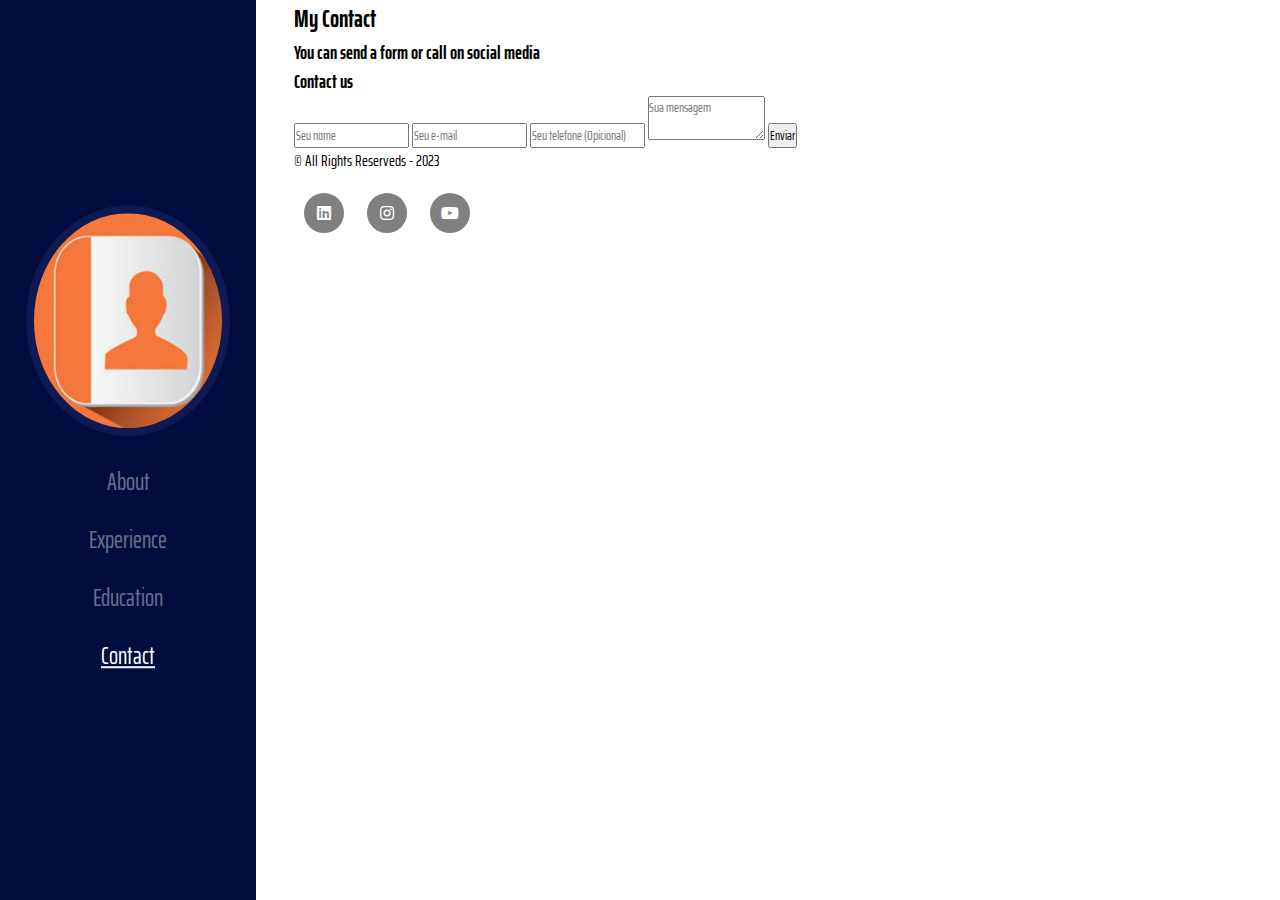
<file: Contact.html>
<!DOCTYPE html>
<html lang="en">
<head>
    <meta charset="UTF-8">
    <meta name="viewport" content="width=device-width, initial-scale=1.0">
    <meta name="author" content="Danillo Guimarães">
    <title>Danillo Guimarães - Personal Website - Contact</title>
    <link href="https://fonts.googleapis.com/css2?family=Saira+Extra+Condensed:wght@400;500;700&display=swap" rel="stylesheet">
    <link href="./css/main.css" rel="stylesheet">
    <link href="https://cdnjs.cloudflare.com/ajax/libs/font-awesome/5.13.1/css/all.min.css" rel="stylesheet">
</head>
<body>
    <header>
        <div class="parent">
            <div class="sidebar">
            <div class="sidebar-pos">
            <div class="img-sidebar">
            <img src="./imagens/contact.jpg" />
            </div><!--img-->
                    <div class="menu">
                        <ul>
                            <li><a href="./index.html">About</a></li>
                            <li><a href="./experience.html">Experience</a></li>
                            <li><a href="./education.html">Education</a></li>
                            <li><a class="selected" href="./Contact.html" alt="Go to the section Contact" title="Go to the Section Contact">Contact</a></li>
                        </ul>
                    </div><!--menu-->
            </div><!--sidebar-pos-->
            </div><!--sidebar-->
            </div><!--parent-->
    </header>
    <div class="content">
        <section class="descricao4">
            <h2>My <span>Contact</span></h2>
            <h3>You can send a form or call on <span>social media</span></h3>
                <h3>Contact us</h3>
                <form><!--Required transforma em obrigatório-->
                    <input type="text" alt="seu nome" placeholder="Seu nome" required />
                    <input type="email" alt="email" placeholder="Seu e-mail" required />
                    <input type="tel" alt="tel" placeholder="Seu telefone (Opicional)" />
                    <textarea placeholder="Sua mensagem" required ></textarea>
                    <button type="submit" alt="enviar mensagem">Enviar</button>
                </form>
                <p>&copy; All Rights Reserveds - 2023</p>
            <div class="icons-social">
                <a href="https://www.linkedin.com/in/danillo-lopes/" title="Go to the Linkedin of Danillo Guimarães" alt="Linkedin of Danillo" target="_blank"><i class="fab fa-linkedin"></i></a>
                <a href="https://www.instagram.com/danilloneo/" title="Go to the Instagram of Danillo Guimarães" alt="Instagram of Danillo" target="_blank"><i class="fab fa-instagram"></i></a>
                <a href="https://www.youtube.com/@Danilloneo" title="Go to the Youtube of Danillo Guimarães" alt="Youtube of Danillo" target="_blank"><i class="fab fa-youtube"></i></a>
            </div><!--icons-social-->
        </section>
    </div>


</body>
</html>
</file>
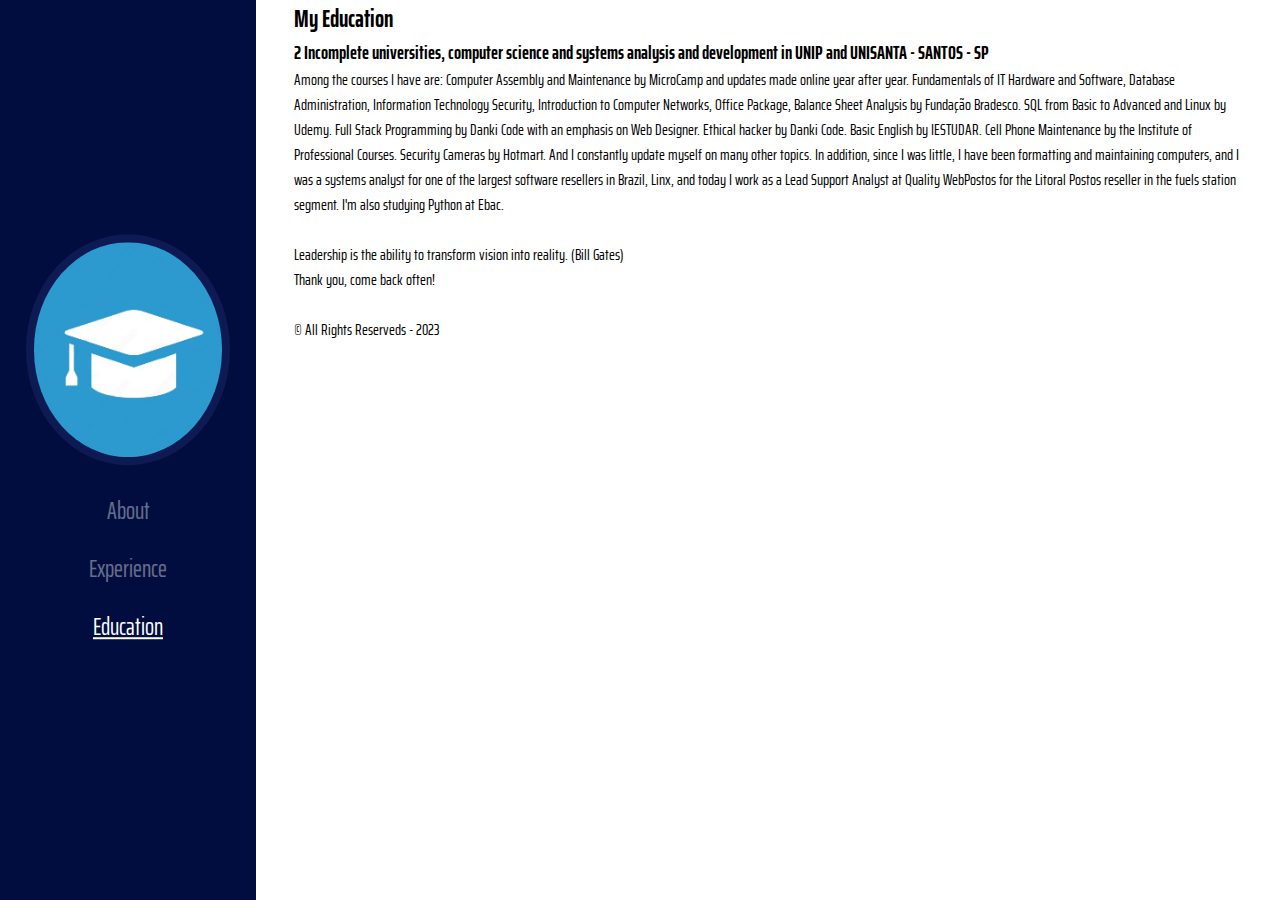
<file: education.html>
<!DOCTYPE html>
<html lang="en">
<head>
    <meta charset="UTF-8">
    <meta name="viewport" content="width=device-width, initial-scale=1.0">
    <meta name="author" content="Danillo Guimarães">
    <title>Danillo Guimarães - Personal Website - Education</title>
    <link href="https://fonts.googleapis.com/css2?family=Saira+Extra+Condensed:wght@400;500;700&display=swap" rel="stylesheet">
    <link href="./css/main.css" rel="stylesheet">
    <link href="https://cdnjs.cloudflare.com/ajax/libs/font-awesome/5.13.1/css/all.min.css" rel="stylesheet">
</head>
<body>
    <header>
        <div class="parent">
            <div class="sidebar">
            <div class="sidebar-pos">
            <div class="img-sidebar">
            <img src="./imagens/formation.jpg" />
            </div><!--img-->
                    <div class="menu">
                        <ul>
                            <li><a href="./index.html">About</a></li>
                            <li><a href="./experience.html">Experience</a></li>
                            <li><a class="selected" href="./education.html">Education</a></li>
                        </ul>
                    </div><!--menu-->
            </div><!--sidebar-pos-->
            </div><!--sidebar-->
            </div><!--parent-->
    </header>
    <div class="content">
        <section class="descricao3">
            <h2>My <span>Education</span></h2>
            <h3>2 Incomplete universities, computer science and systems analysis and development in <span>UNIP and UNISANTA - SANTOS - SP</span></h3>
            <p> Among the courses I have are: Computer Assembly and Maintenance by MicroCamp and updates made online year after year. Fundamentals of IT Hardware and Software, Database Administration, Information Technology Security, Introduction to Computer Networks, Office Package, Balance Sheet Analysis by Fundação Bradesco. SQL from Basic to Advanced and Linux by Udemy. Full Stack Programming by Danki Code with an emphasis on Web Designer. Ethical hacker by Danki Code. Basic English by IESTUDAR. Cell Phone Maintenance by the Institute of Professional Courses. Security Cameras by Hotmart. And I constantly update myself on many other topics. In addition, since I was little, I have been formatting and maintaining computers, and I was a systems analyst for one of the largest software resellers in Brazil, Linx, and today I work as a Lead Support Analyst at Quality WebPostos for the Litoral Postos reseller in the fuels station segment. I'm also studying Python at Ebac. 
                <br><br>Leadership is the ability to transform vision into reality. (Bill Gates)<br>
                Thank you, come back often!<br><br>&copy; All Rights Reserveds - 2023
            </p>
        </section>
    </div>

</body>
</html>
</file>
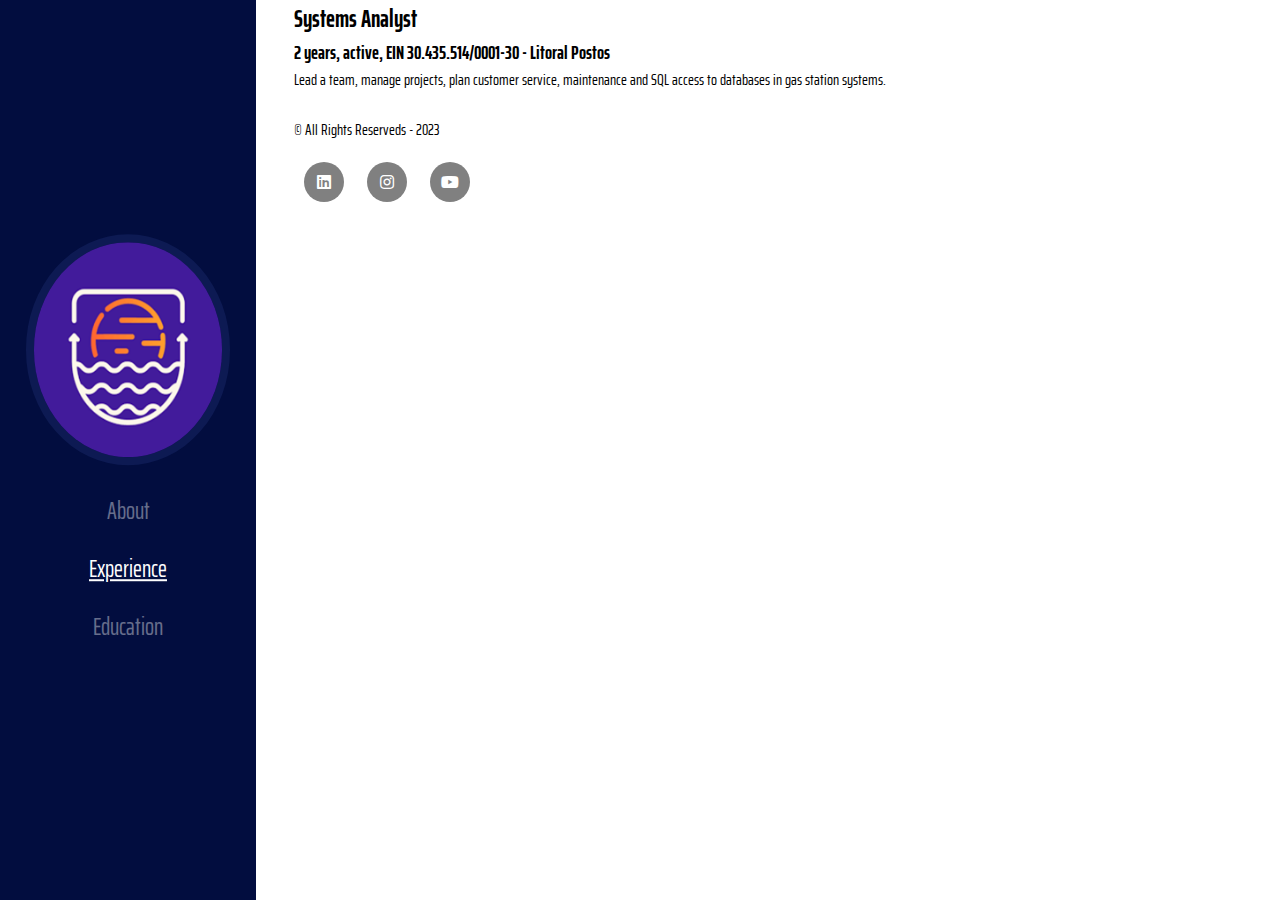
<file: experience.html>
<!DOCTYPE html>
<html lang="en">
<head>
    <meta charset="UTF-8">
    <meta name="viewport" content="width=device-width, initial-scale=1.0">
    <meta name="author" content="Danillo Guimarães">
    <title>Danillo Guimarães - Personal Website - Experience</title>
    <link href="https://fonts.googleapis.com/css2?family=Saira+Extra+Condensed:wght@400;500;700&display=swap" rel="stylesheet">
    <link href="./css/main.css" rel="stylesheet">
    <link href="https://cdnjs.cloudflare.com/ajax/libs/font-awesome/5.13.1/css/all.min.css" rel="stylesheet">
</head>
<body>
    <header>
        <div class="parent">
            <div class="sidebar">
            <div class="sidebar-pos">
            <div class="img-sidebar">
            <img src="./imagens/ltlogo.png" />
            </div><!--img-->
                    <div class="menu">
                        <ul>
                            <li><a href="./index.html">About</a></li>
                            <li><a class="selected"  href="./experience.html">Experience</a></li>
                            <li><a href="./education.html">Education</a></li>
                        </ul>
                    </div><!--menu-->
            </div><!--sidebar-pos-->
            </div><!--sidebar-->
            </div><!--parent-->
    </header>
    <div class="content">
        <section class="descricao2">
            <h2>Systems <span>Analyst</span></h2>
            <h3>2 years, active, EIN 30.435.514/0001-30 - <span>Litoral Postos</span></h3>
            <p>Lead a team, manage projects, plan customer service, maintenance and SQL access to databases in gas station systems.<br><br>

                &copy; All Rights Reserveds - 2023</p>
            <div class="icons-social">
                <a href="https://www.linkedin.com/company/litoralpostos/about/" target="_blank" title="Go to Linkedin of Litoral Postos" alt="Linkedin da empresa Litoral Postos"><i class="fab fa-linkedin"></i></a>
                <a href="https://www.instagram.com/litoralpostos/" target="_blank" title="Go to Instagram of Litoral Postos" alt="Instagram da empresa Litoral Postos"><i class="fab fa-instagram"></i></a>
                <a href="https://www.youtube.com/@litoralpostosgestaoenegoci4578" target="_blank" title="Go to of Youtube Litoral Postos" alt="Youtube da Litoral Postos" ><i class="fab fa-youtube"></i></a>
            </div><!--icons-social-->
        </section>
    </div>


</body>
</html>
</file>
<file: css/main.css>
*{
    margin: 0;
    padding: 0;
    box-sizing: border-box;
    font-family: 'Saira Extra Condensed', sans-serif;
}

html,body{
    height: 100%;
}


.parent{
    display: flex;
}

.sidebar{
    width:20%;
    height: 100%;
    position: fixed;
    background-color: #020d3f;
}

.sidebar-pos{
    position: absolute;
    top:50%;
    transform:translateY(-50%);
}

.img-sidebar{text-align: center;}

.img-sidebar img{
    width: 80%;
    border:8px solid #0d1a53;
    border-radius: 50%;
}

.img-sidebar2 img{
    width: 120%;
    border:8px solid #0d1a53;
    border-radius: 50%;
}

.menu{
    margin:20px 0;
    text-align: center;
}

.menu a{
    color: white;
    opacity: 0.4;
    font-size: 24px;
    display: block;
    margin-bottom: 20px;
    text-decoration: none;
}


.menu a:hover {
    text-decoration: underline;
}

.menu a.selected{
    opacity: 1;
    
}

.menu .selected {
    text-decoration: underline;
}

.content{
    position:absolute;
    left: 20%;
    width: 80%;
    height: 100%;
    overflow-y:auto;
    padding:0 3%;
}

section.descricao{
    position: relative;
    top:50%;
    transform:translateY(-50%);
}

section.descricao h2{
    color:#343a40;
    font-size: 46px;
}

section.descricao h2 > span,
section.descricao h3 > span
{
    color:  #0d1a53;
}

section.descricao h3{
    margin:15px 0;
    color: #6c757d;
    font-size: 26px;
}

section.descricao p{
    color:#6c757d;
    font-size:20px;
    margin-top:40px;
}

.icons-social{
    margin-top:20px;
}

.icons-social a{
    text-decoration:none;
    color: white;
    background-color: gray;
    width:40px;
    height:40px;
    border-radius:20px;
    display: inline-block;
    margin:0 10px;
    text-align: center;
}

.icons-social i{
    line-height:40px;
}

@media (min-width: 120px) and (max-width:700px){
    *{
        margin: 0;
        padding: 0;
        box-sizing: border-box;
        font-family: 'Saira Extra Condensed', sans-serif;
    }
    
    html,body{
        height: 100%;
        width: 100%;
    }
    
    
    .parent{
        display: flex;
    }
    
    .sidebar{
        width:20%;
        height: 100%;
        position: fixed;
        background-color: #020d3f;
    }
    
    .sidebar-pos{
        position: absolute;
        top:50%;
        transform:translateY(-50%);
    }
    
    .img-sidebar{text-align: center;}
    
    .img-sidebar img{
        width: 80%;
        border:8px solid #0d1a53;
        border-radius: 50%;
    }
    
    .img-sidebar2 img{
        width: 120%;
        border:8px solid #0d1a53;
        border-radius: 50%;
    }
    
    .menu{
        margin:20px 0;
        padding
        text-align: center;
    }
    
    .menu a{
        color: white;
        opacity: 0.4;
        font-size: 14px;
        display: block;
        margin-bottom: 10px;
        text-decoration: none;
    }
    
    
    .menu a:hover {
        text-decoration: underline;
    }
    
    .menu a.selected{
        opacity: 1;
        
    }
    
    .menu .selected {
        text-decoration: underline;
    }
    
    .content{
        position:absolute;
        left: 20%;
        width: 80%;
        height: 100%;
        overflow-y:auto;
        padding:0 3%;
    }
    
    /*Description index*/
    section.descricao {
        position: relative;
        transform:translateY(-50%);
        margin-top: 200px;
        margin-bottom: 100px;
    }
    
    section.descricao h2{
        color:#343a40;
        font-size: 36px;
    }
    
    section.descricao h2 > span,
    section.descricao h3 > span
    {
        color:  #0d1a53;
    }
    
    section.descricao h3{
        margin:15px 0;
        color: #6c757d;
        font-size: 26px;
    }
    
    section.descricao p{
        color:#6c757d;
        font-size:20px;
        margin-top:40px;
    }

    /*Description Experience*/
    section.descricao2{
        position: relative;
        transform:translateY(-50%);
        margin-top: 400px;
        margin-bottom: 100px;
    }
    
    section.descricao2 h2{
        color:#343a40;
        font-size: 36px;
    }
    
    section.descricao2 h2 > span,
    section.descricao2 h3 > span
    {
        color:  #0d1a53;
    }
    
    section.descricao2 h3{
        margin:15px 0;
        color: #6c757d;
        font-size: 26px;
    }
    
    section.descricao2 p{
        color:#6c757d;
        font-size:20px;
        margin-top:40px;
    }
    /*education*/
    section.descricao3{
        position: relative;
        transform:translateY(-50%);
        margin-top: 750px;
        margin-bottom: -400px;
    }
    
    section.descricao3 h2{
        color:#343a40;
        font-size: 36px;
    }
    
    section.descricao3 h2 > span,
    section.descricao3 h3 > span
    {
        color:  #0d1a53;
    }
    
    section.descricao3 h3{
        margin:15px 0;
        color: #6c757d;
        font-size: 26px;
    }
    
    section.descricao3 p{
        color:#6c757d;
        font-size:20px;
        margin-top:40px;
    }
    .icons-social{
        margin-top:20px;
    }
    
    .icons-social a{
        text-decoration:none;
        color: white;
        background-color: gray;
        width:40px;
        height:40px;
        border-radius:20px;
        display: inline-block;
        margin:0 10px;
        text-align: center;
    }
    
    .icons-social i{
        line-height:40px;
    }
}
</file>
